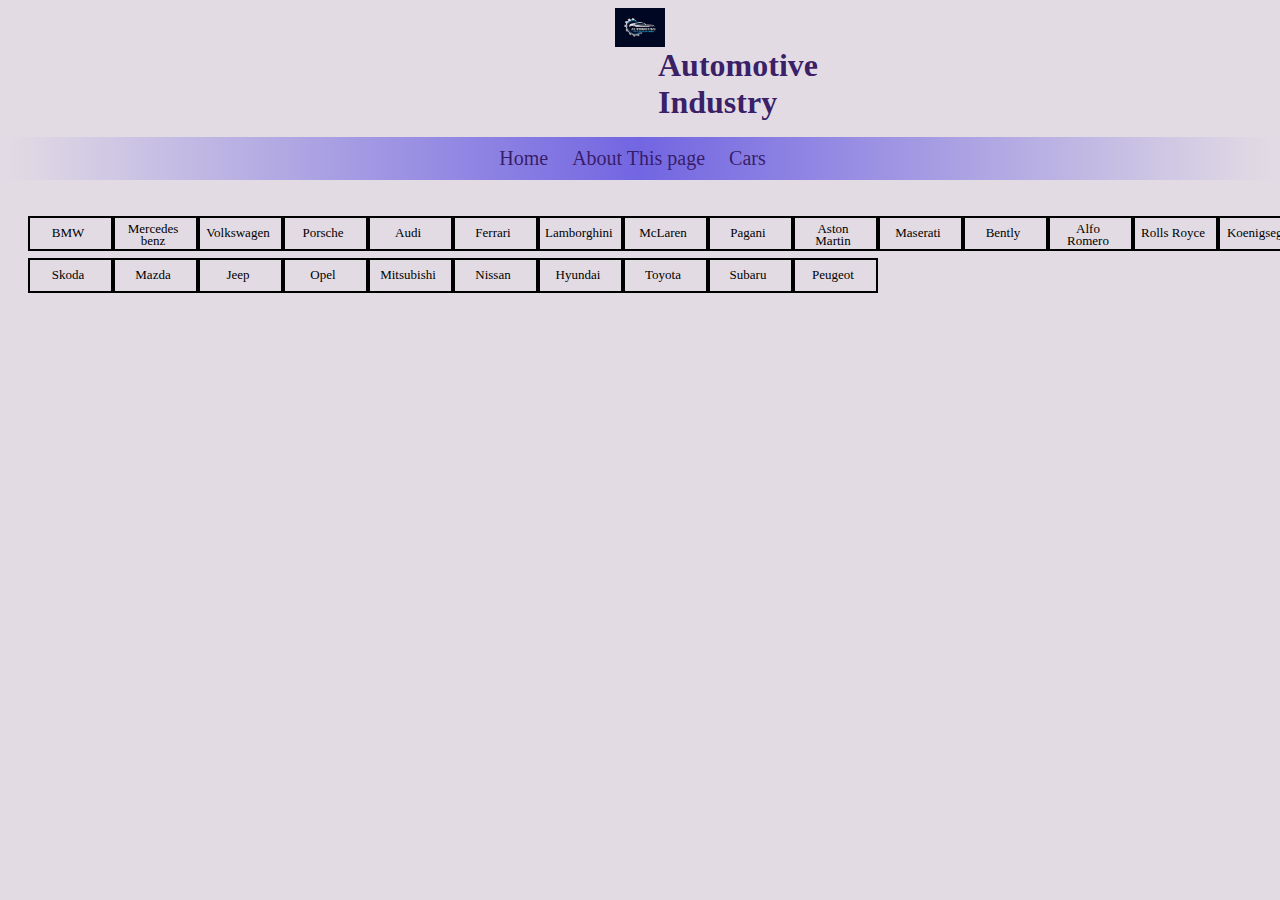
<file: index.html>
<!DOCTYPE html>
<html lang="en">
    <head>
        <meta charset="UTF-8">
        <meta name="viewport" content="width=device-scale, initial-scale=1.0">
        <title>Autohistory</title>
        <link rel="stylesheet" href="styles.css">
    </head>

    <body>

        <img src="./automotive-car-logo_852937-4547.avif"><h1>Automotive Industry</h1>

    <div class="topnav">

<!--here is the navigation which i will be making bigger later on-->
    <ul>
        <li><a class="home" href="./index.html" target="_blank">Home</a></li>
        <li><a class="about" href="./about.html" target="_blank">About This page</a> </li>
        <li><a class="carstopick" href="./cars.html" target="_blank">Cars</a> </li>
    </ul>



</div>
<!--This "preview" is where i will post facts and videos, randoms nonsens of the car brand, i had to put classes to some firms because i had to fix the text
i was unplease to look at and i didnt know any other way -->
    <div class="preview">
        <div>BMW</div>
        <div class="mercp">Mercedes benz</div>
        <div>Volkswagen</div>
        <div>Porsche</div>
        <div>Audi</div>
        <div>Ferrari</div>
        <div>Lamborghini</div>
        <div>McLaren</div>
        <div>Pagani</div>
        <div class="astonp">Aston Martin</div>
        <div>Maserati</div>
        <div>Bently</div>
        <div class="alfop">Alfo Romero</div>
        <div>Rolls Royce</div>
        <div>Koenigsegg</div>
        <div>Maybach</div>
        <div>Bagatti</div>
        <div>Honda</div>
        <div>Ford</div>
        <div>Kia</div>
        <div>Volvo</div>
        <div>Chevrolet</div>
        <div>Skoda</div>    
        <div>Mazda</div>
        <div>Jeep</div>
        <div>Opel</div>
        <div>Mitsubishi</div>
        <div>Nissan</div>
        <div>Hyundai</div>
        <div>Toyota</div>
        <div>Subaru</div>
        <div>Peugeot</div>
    </div>
    
</body>
    </html>
</file>
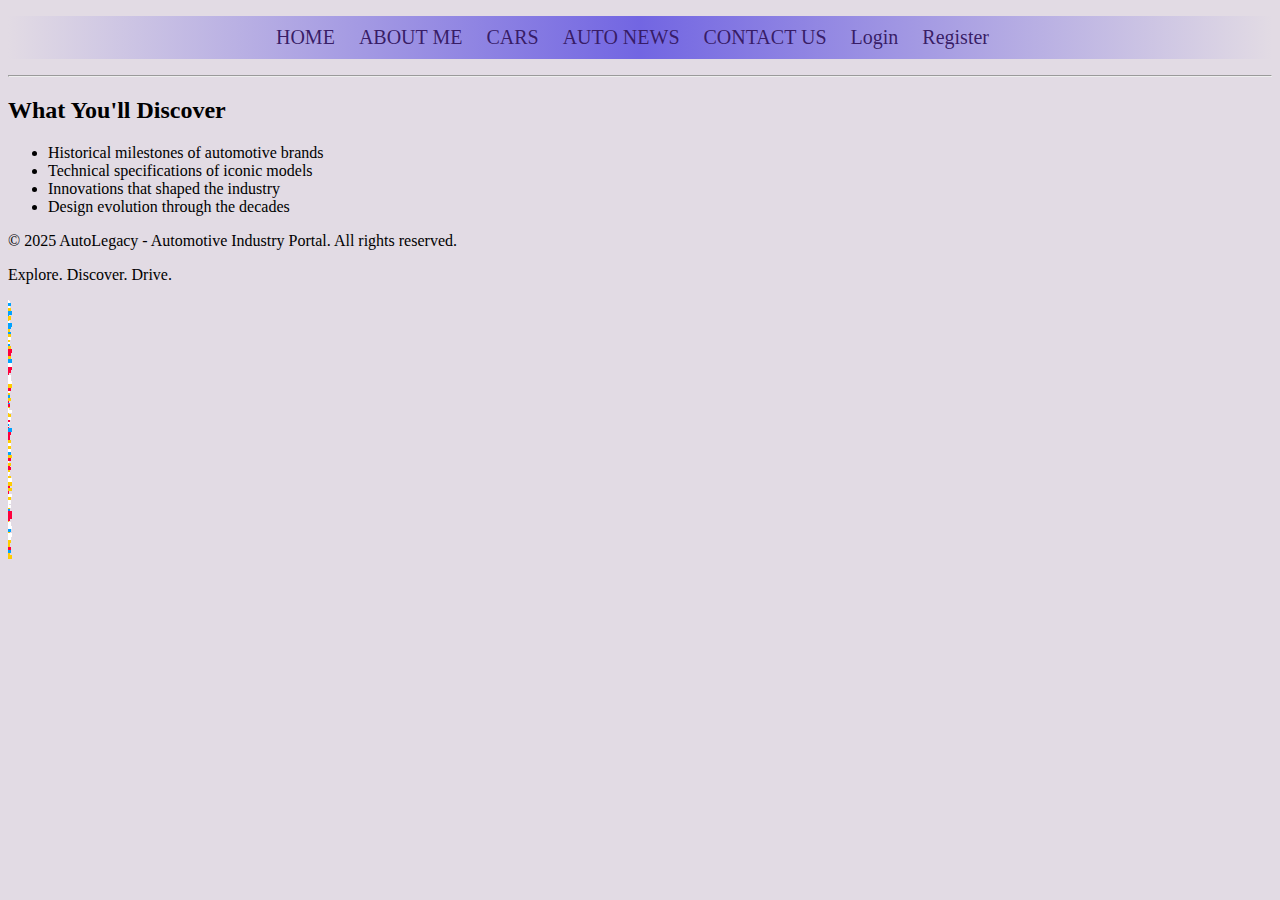
<file: about.html>
<!DOCTYPE html>
<html lang="en">
<head>
    <meta chargiet="UTF-8">
    <meta name="viewport" content="width=device-width, initial-scale=1.0">
    <title>AutoStory - Automotive Industry Portal</title>
<link rel="stylesheet" href="styles.css">
<link rel="stylesheet" href="https://cdnjs.cloudflare.com/ajax/libs/font-awesome/5.15.4/css/all.min.css">
</head>
<body>



    <nav class="topnav">
        <ul>
            <li><a href="./index.html" class="nav-link">HOME</a></li>
            <li><a href="./about.html" class="nav-link">ABOUT ME</a></li>
            <li><a href="./cars.html" class="nav-link">CARS</a></li>
            <li><a href="./news.html" class="nav-link">AUTO NEWS</a></li>
            <li><a href="./contact.html" class="nav-link">CONTACT US</a></li>
            <li class="right-nav"><a href="./login.html" class="nav-link">Login</a></li>
            <li><a href="./register.html" class="nav-link">Register</a></li>
        </ul>
    </nav>



<hr>
<div class="bgcolor">
    <section>
        <h2 class="h21">What You'll Discover</h2>
        <ul class="discovery-list">
            <li>Historical milestones of automotive brands</li>
            <li>Technical specifications of iconic models</li>
            <li>Innovations that shaped the industry</li>
            <li>Design evolution through the decades</li>
        </section>
        <footer class="truecopyright">
            <p>&copy; 2025 AutoLegacy - Automotive Industry Portal. All rights reserved.</p>
            <p>Explore. Discover. Drive.</p>
        </footer>
        
        
        <!-- Particle background ALSO IS THE REASON FOR GAPS-->
        
        
                <div class="shadow-layer"></div>
        <div class="scanlines"></div>
        <div class="particles" id="particles"></div>
     <script type="text/javascript" src="./script.js"></script>
</body>
</html>
</file>
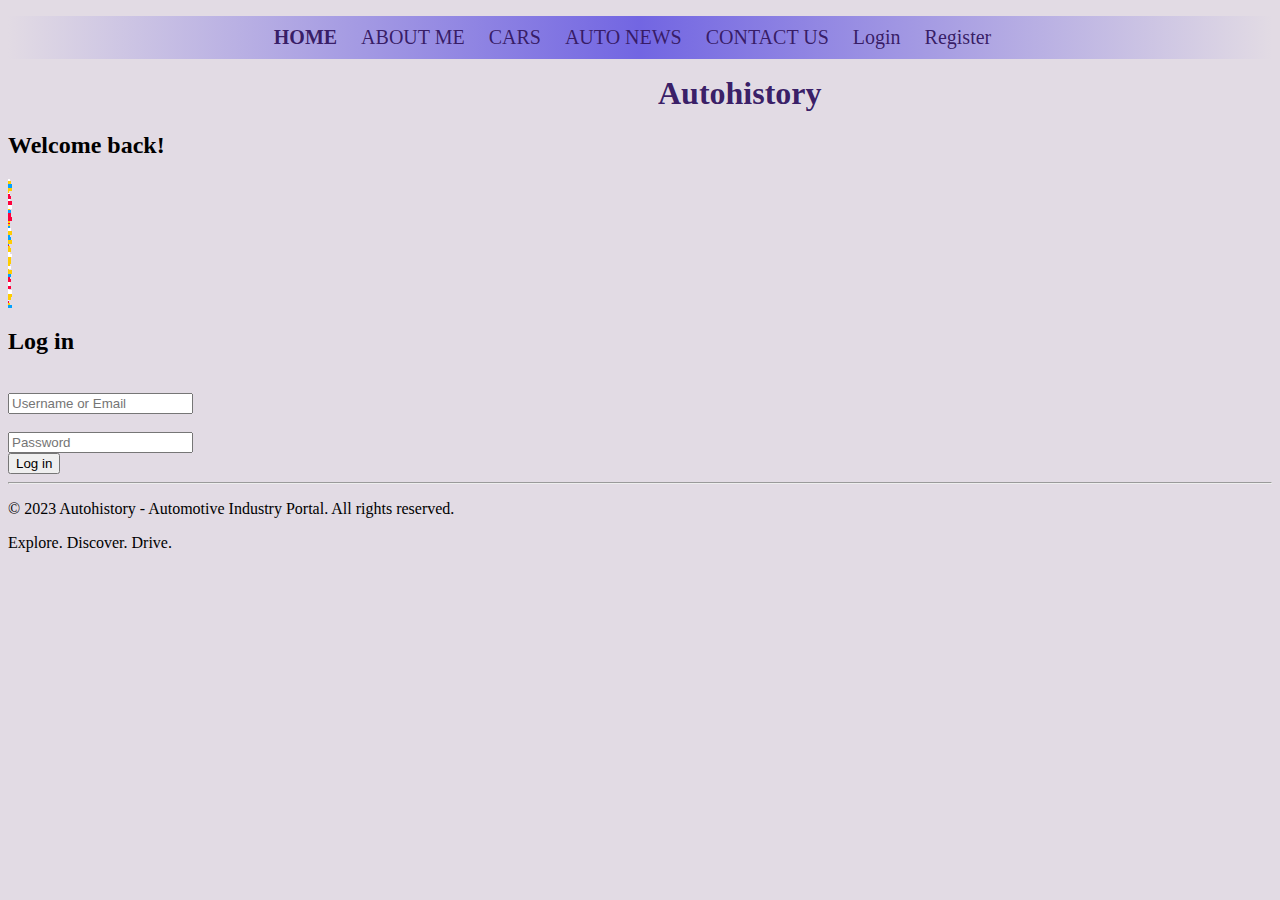
<file: login.html>
<!DOCTYPE html>
<html lang="en">
<head>
    <meta chargiet="UTF-8">
    <meta name="viewport" content="width=device-width, initial-scale=1.0">
    <title>AutoStory - Automotive Industry Portal</title>
<link rel="stylesheet" href="styles.css">
</head>
<body>


    <header>
        <!-- <img src="https://cdn-icons-png.flaticon.com/512/745/745132.png" alt="Autohistory Logo"> -->
    </header>
    <nav class="topnav">
        <ul>
            <li><a href="./index.html" class="nav-link"><b>HOME</b></a></li>
            <li><a href="./about.html" class="nav-link">ABOUT ME</a></li>
            <li><a href="./cars.html" class="nav-link">CARS</a></li>
            <li><a href="./news.html" class="nav-link">AUTO NEWS</a></li>
            <li><a href="./contact.html" class="nav-link">CONTACT US</a></li>
            <li class="right-nav"><a href="./login.html" class="nav-link">Login</a></li>
            <li><a href="./register.html" class="nav-link">Register</a></li>
        </ul>
    </nav>
    <h1 id="main-title">Autohistory</h1>

    <h2 class="user-greeting">Welcome back!</h2>  
        <div class="shadow-layer"></div>
        <div class="glitch-effect"></div>
        <div class="scanlines"></div>
        <div class="particles" id="particles"></div>
        
        
        <div class="modal register-modal">
            <div class="modal-content">
                <h2>Log in</h2>
                <form onsubmit="return fakeLogin(event)">  
                    <!-- Username field -->
                    <br>
                    <input type="text" id="username" name="username" placeholder="Username or Email"><br>
                    <!-- Password field -->
                    <br>
                    <input type="password" id="password" name="password" placeholder="Password"><br>
                     <!-- Submit button -->
               <button type="submit" id="sign-up-button">Log in</button>
                
                </form>
            </div>
        </div>
        
        
        
        
        
        
        
        
        
        
        
        
        
        
        
        
        
        
        
        
        <hr>
        <footer class="truecopyright">
            <p>&copy; 2023 Autohistory - Automotive Industry Portal. All rights reserved.</p>
            <p>Explore. Discover. Drive.</p>
        </footer>
        
        
        <!-- Particle background ALSO IS THE REASON FOR GAPS-->
            <canvas id="particle-bg"></canvas>
        








        <script>
            
            // Create particles
            document.addEventListener('DOMContentLoaded', function() {
                const particlesContainer = document.getElementById('particles');
                const particleCount = 50;
                
                for (let i = 0; i < particleCount; i++) {
                    const particle = document.createElement('div');
                    particle.classList.add('particle');
                    
                    // Random position
                    const left = Math.random() * 100;
                    const top = 100 + Math.random() * 10;
                    
                    // Random size
                    const size = Math.random() * 3 + 1;
                    
                    // Random animation delay
                    const delay = Math.random() * 5;
                    
                    // Random color
                const colors = ['#ff003c', '#00a2ff', '#ffcc00', '#ffffff'];
                const color = colors[Math.floor(Math.random() * colors.length)];
                
                particle.style.left = `${left}vw`;
                particle.style.top = `${top}%`;
                particle.style.width = `${size}px`;
                particle.style.height = `${size}px`;
                particle.style.animationDelay = `${delay}s`;
                particle.style.backgroundColor = color;
                
                particlesContainer.appendChild(particle);
            }
        });
  


        // Fake login function, only just checks if username and password are "1"
        function fakeLogin(event) {
            event.preventDefault(); // Prevent form submission

          const username = document.getElementById("username").value;
          const password = document.getElementById("password").value;

          if (username === "1" && password === "1") { 
             setTimeout(function() {
                window.location.href = "./index.html";
              }, 1000); 
              // Allow form submission 
              
              return true;
            } else {
                alert("Invalid username or password.");
                return false; // Prevent form submission
            }
            
            
            
            
        }
    </script>
</body>
</html>
</file>
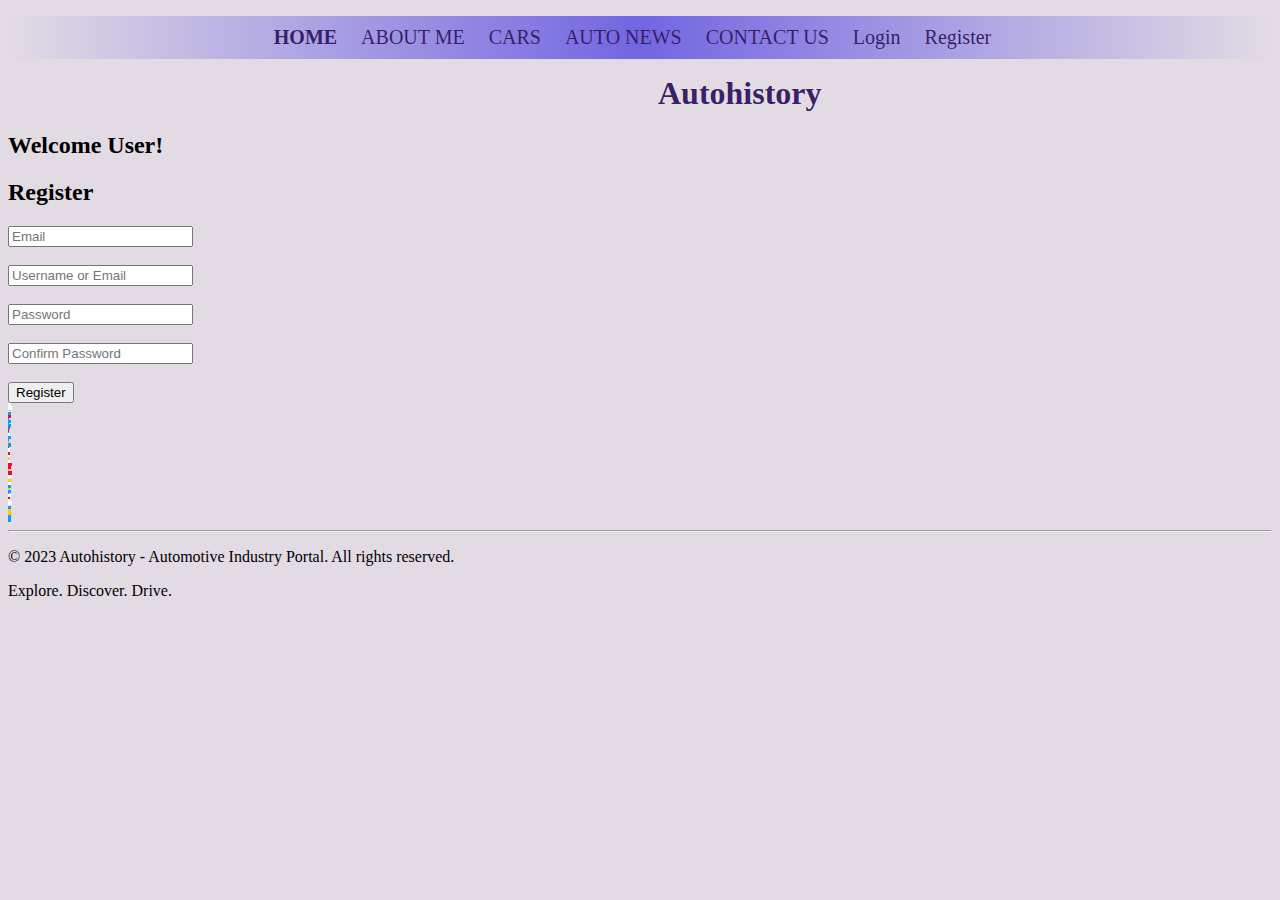
<file: register.html>
<!DOCTYPE html>
<html lang="en">
<head>
    <meta chargiet="UTF-8">
    <meta name="viewport" content="width=device-width, initial-scale=1.0">
    <title>AutoStory - Automotive Industry Portal</title>
<link rel="stylesheet" href="styles.css">
</head>
<body>


    <header>
        <!-- <img src="https://cdn-icons-png.flaticon.com/512/745/745132.png" alt="Autohistory Logo"> -->
    </header>
    <nav class="topnav">
        <ul>
            <li><a href="./index.html" class="nav-link"><b>HOME</b></a></li>
            <li><a href="./about.html" class="nav-link">ABOUT ME</a></li>
            <li><a href="./cars.html" class="nav-link">CARS</a></li>
            <li><a href="./news.html" class="nav-link">AUTO NEWS</a></li>
            <li><a href="./contact.html" class="nav-link">CONTACT US</a></li>
            <li class="right-nav"><a href="./login.html" class="nav-link">Login</a></li>
            <li><a href="./register.html" class="nav-link">Register</a></li>
        </ul>
    </nav>
    <h1 id="main-title">Autohistory</h1>

    <h2 class="user-greeting">Welcome User!</h2>  
    
    
    <div class="modal register-modal">
        <div class="modal-content">
            <h2>Register</h2>
            <form onsubmit="return fakeLogin" action="./index.html" method="post">
                <!-- Email field -->
                <input type="text" id="Email" name="Email" placeholder="Email"><br>
                <!-- Username field -->
                <br>
                <input type="text" id="username" name="username" placeholder="Username or Email"><br>
                <!-- Password field -->
                <br>
                <input type="password" id="password" name="password" placeholder="Password"><br>
                <!-- Confirm Password field -->
                <br>
                <input type="password" id="confirm-password" name="confirm-password" placeholder="Confirm Password"><br>
                <!-- Error message for password -->
                <p id="error-message" style="color: red; display: none;">Passwords do not match!</p><br>
                 <!-- Submit button -->
                <button type="submit" id="sign-up-button">Register</button>
                
            </form>
        </div>
    </div>
    
    
    
    <div class="shadow-layer"></div>
    <div class="glitch-effect"></div>
    <div class="scanlines"></div>
    <div class="particles" id="particles"></div>
    
    
        
        <hr>
        <footer class="truecopyright">
            <p>&copy; 2023 Autohistory - Automotive Industry Portal. All rights reserved.</p>
            <p>Explore. Discover. Drive.</p>
        </footer>
        
        
        <!-- Particle background ALSO IS THE REASON FOR GAPS-->
            <canvas id="particle-bg"></canvas>
        
        <script>
            
            // Create particles
            document.addEventListener('DOMContentLoaded', function() {
                const particlesContainer = document.getElementById('particles');
                const particleCount = 50;
                
                for (let i = 0; i < particleCount; i++) {
                    const particle = document.createElement('div');
                    particle.classList.add('particle');
                    
                    // Random position
                    const left = Math.random() * 100;
                    const top = 100 + Math.random() * 10;
                    
                    // Random size
                    const size = Math.random() * 3 + 1;
                    
                    // Random animation delay
                    const delay = Math.random() * 5;
                    
                    // Random color
                const colors = ['#ff003c', '#00a2ff', '#ffcc00', '#ffffff'];
                const color = colors[Math.floor(Math.random() * colors.length)];
                
                particle.style.left = `${left}vw`;
                particle.style.top = `${top}%`;
                particle.style.width = `${size}px`;
                particle.style.height = `${size}px`;
                particle.style.animationDelay = `${delay}s`;
                particle.style.backgroundColor = color;
                
                particlesContainer.appendChild(particle);
            }
        });
        // Password validation
        function validatePasswords() {
            const password = document.getElementById("password").value;
            const confirmPassword = document.getElementById("confirm-password").value;
            const errorMessage = document.getElementById("error-message");
            
            if (password !== confirmPassword) {
                errorMessage.style.display = "block";
                return false; // Prevent form submission
            } else {
                errorMessage.style.display = "none";
                return true; // Allow form submission
            }
        }

  
    </script>
</body>
</html>
</file>
<file: styles.css>
body {background-color: rgb(226, 219, 228); 
}
/* Here I want to make this image small and round like a logo for this website */
img { display: block ;
     padding: 0;
    margin: auto;
     width: 50px;
height: auto;}

/* here is the header that is colored and aligned to the center */

h1 {margin: auto;
    display:block;
    color: rgba(54, 26, 100, 0.973);
    margin-inline: 650px;
    background-image: linear-gradient(90deg, rgba(226, 219, 228, 0.9), rgb(102, 89, 226),  rgba(226, 219, 228, 0.9));
    text-align: center;}

/* topnav is a navigation which is still unfinised, I want to make the cars nav be like a slide and there you can choose what car you want to see */

.topnav {background-image: linear-gradient(90deg, rgba(226, 219, 228, 0.9), rgba(102, 89, 226, 0.9 ), rgba(226, 219, 228, 0.9));
margin: auto;
text-align: center;
padding-right: 55px;} 

.topnav li {
    display: inline-block;
padding: 10px;
font-size: 20px;
}

/* here is what the links look like when you press them */
.topnav li a:link {
   color:  rgba(54, 26, 100, 0.973);
   background-color: transparent;
   text-decoration: none;
}
.topnav li a:visited {
    color: rgb(0, 0, 0);
    background-color: transparent;
    text-decoration: under;
 }
 .topnav li a:hover {
    color: rgb(255, 0, 128);
    background-color: transparent;
    text-decoration: underline;
 }
 .topnav li a:active {
    color: rgb(6, 30, 109);
    background-color: transparent;
    text-decoration: underline;
 }

/* Creates a grid and the amount of them also centers the grid */
.preview {
display: grid;
grid-template-rows: 40px 40px 40px 40px 40px  ;
grid-template-columns: 85px 85px 85px 85px 85px 85px 85px 85px 85px 85px 85px 85px 85px 85px 85px 85px 85px 85px 85px 85px 85px 85px;
row-gap: 2px;
margin: auto;
padding: 20px;
}

/* making the grid visible with bars and gives space between each grid other */
.preview > div {background-color:  rgb(53, 52, 58),;
padding: 10px;
padding-top: auto;
padding-left: 5px;
margin-bottom: 5px;
border: 2px solid black;
text-align: center;
font-size: 13px;
font-family: Georgia, 'Times New Roman', Times, serif;
line-height: 0.8;
}

/* This here is to make brands with double words be more in center and have a nicer space between them */

.preview .mercp {
    line-height: 0.9;
padding-top: 5px;}

.preview .astonp {
    line-height: 0.9;
padding-top: 5px;}

.preview .alfop {
    line-height: 0.9;
padding-top: 5px;}
</file>
